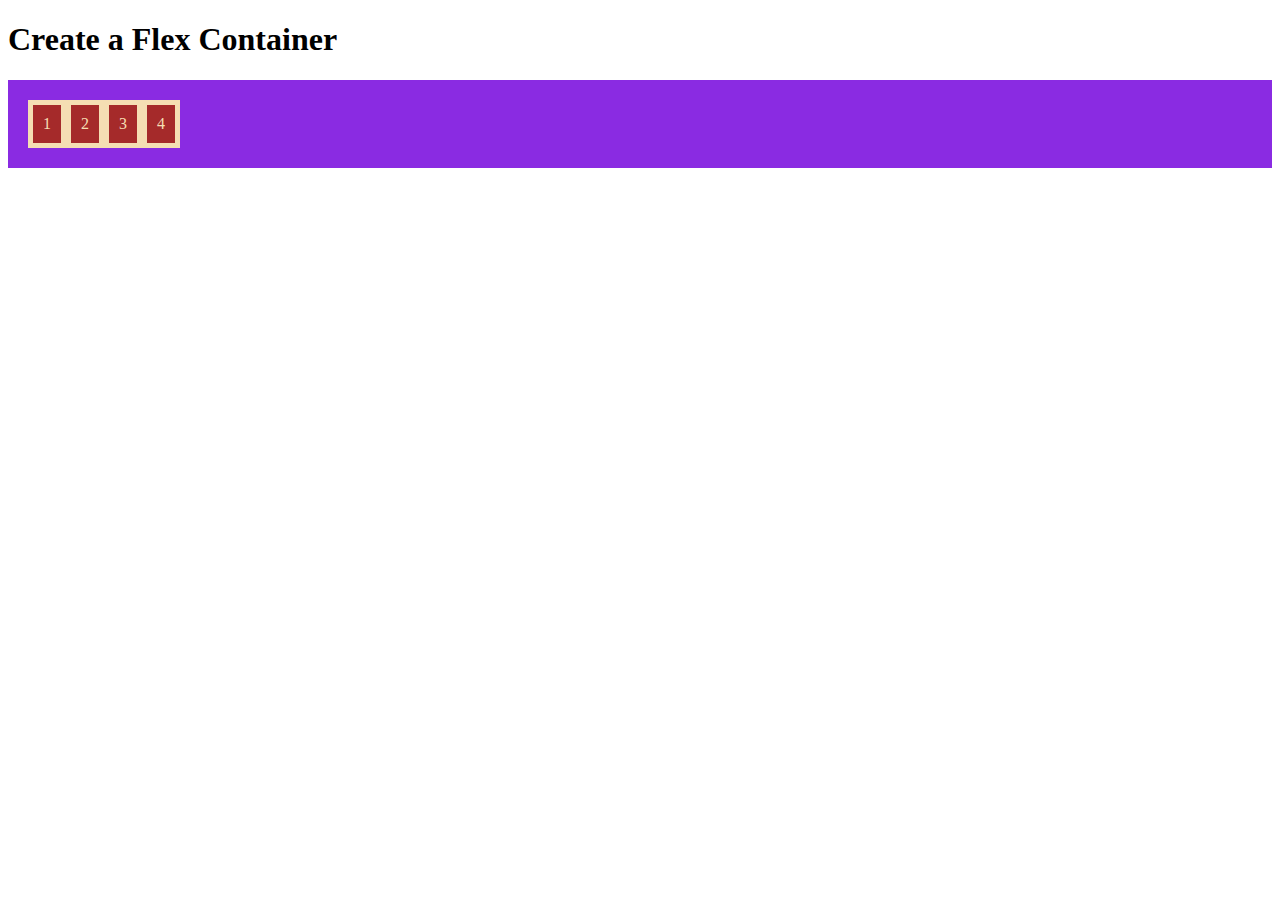
<file: learn_flex/index.html>
<!DOCTYPE html>
<html>

<header>
    <title> flex </title>
    <meta charset="UTF-8">
    <meta name="author" content="Ruchi A">
    <meta name="description" content="trying  to use Flex">
    <link rel="stylesheet" href="assets/styles.css">
</header>

<body>
    <h1>Create a Flex Container</h1>
    
    <div class= "flex-learn">
        <div>1</div>
        <div>2</div>
        <div>3</div>
        <div>4</div>
    </div>
</body>

</html>
</file>
<file: learn_flex/assets/styles.css>
.flex-learn {
    display: flex;
    background-color: blueviolet;
    padding: 20px;
}

.flex-learn > div {
background-color: brown;    
color : wheat;
border: 5px wheat solid;
padding: 10px;

}
</file>
